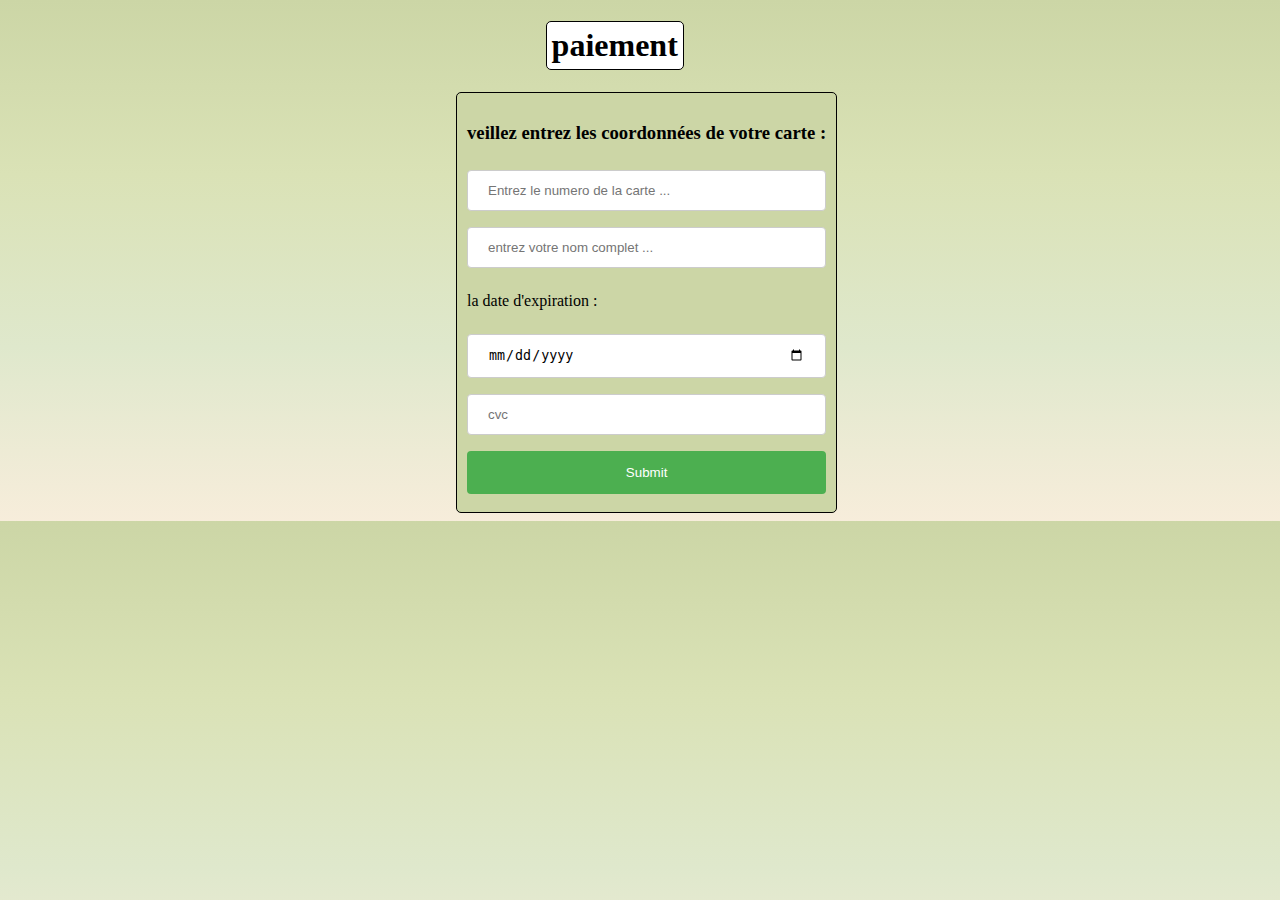
<file: cardinfo.html>
<!DOCTYPE html>
<html lang="en">
<head>
    <meta charset="UTF-8">
    <meta http-equiv="X-UA-Compatible" content="IE=edge">
    <meta name="viewport" content="width=device-width, initial-scale=1.0">
    <link rel="stylesheet" href="cardinfo.css">
    <title>Document</title>
</head>
<body>
    
       <h1>paiement</h1>
       
    
    <form action="">
        <h3>veillez entrez les coordonnées de votre carte :</h3>

            <input placeholder="Entrez le numero de la carte ..." type="text" id="num" > <br>
        
        
            <input placeholder="entrez votre nom complet ..." type="text" id="nom complet" > <br>
        
        
          <p>la date d'expiration :</p> <input type="date" id="exp" > <br>
        

        
            <input placeholder="cvc" type="password" id="cvc" > <br>
            <input type="submit" id="submit"  >  <br>
       

    </form>
    

   
</body>
 <script src="cardinfo.js"></script>
</html>
</file>
<file: cardinfo.css>
body{
    
   background: linear-gradient(#CCD6A6 , #DAE2B6 ,#DFE8CC , #F7EDDB);
    
    
}

input{
    margin: 5px;
    padding: 5px;
    border-radius: 5px;
    width: 50%;
    
}

h1{
    margin-left: 42vw;
    margin-right:1vw ;
    background-color: #ffffff;
    border-radius: 5px;
    max-width: fit-content;
    padding: 5px;
    border: solid 1px black;
    
}
form{
    background-color: #CCD6A6;
    padding: 10px;
    max-width: fit-content;
    border-radius: 5px;
  margin-left: 35vw;
    margin-right:1vw ;
    border: solid 1px black;
}
input[type=text], select {
    width: 100%;
    padding: 12px 20px;
    margin: 8px 0;
    display: inline-block;
    border: 1px solid #ccc;
    border-radius: 4px;
    box-sizing: border-box;
  }
  
  input[type=submit] {
    width: 100%;
    background-color: #4CAF50;
    color: white;
    padding: 14px 20px;
    margin: 8px 0;
    border: none;
    border-radius: 4px;
    cursor: pointer;
  }
  
  input[type=submit]:hover {
    background-color: #45a049;
  }
  input[type=date], select {
    width: 100%;
    padding: 12px 20px;
    margin: 8px 0;
    display: inline-block;
    border: 1px solid #ccc;
    border-radius: 4px;
    box-sizing: border-box;
  }
  input[type=password], select {
    width: 100%;
    padding: 12px 20px;
    margin: 8px 0;
    display: inline-block;
    border: 1px solid #ccc;
    border-radius: 4px;
    box-sizing: border-box;
  }
</file>
